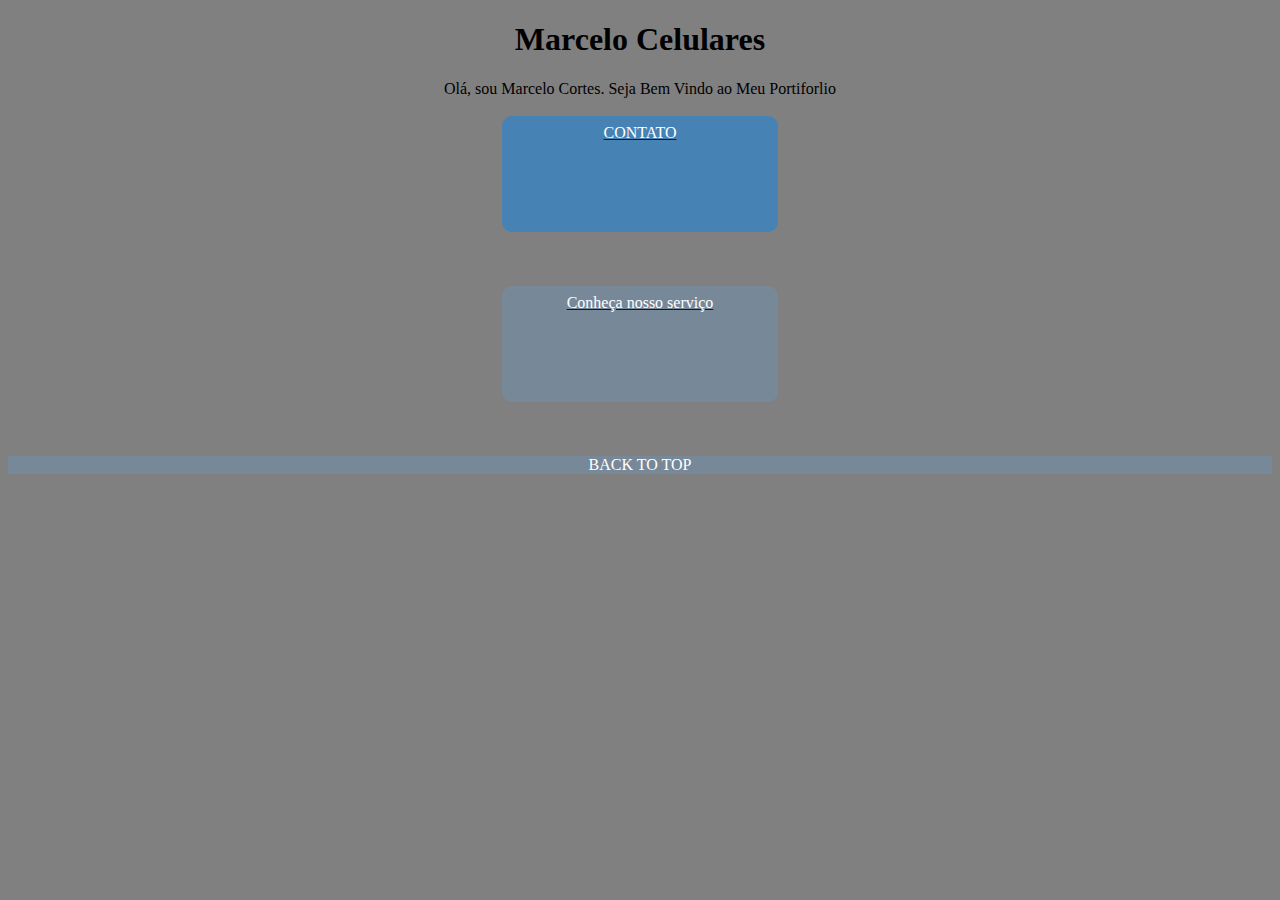
<file: index.html>
<!DOCTYPE html> 
<html> 
<head> 
<link rel='stylesheet' type='text/css' href='arquivo.css'>
<meta charset='UTF-8'>
<title> Site Marcelo 0.1 </title>
</head> 
<body bgcolor='gray'>
<h1><center>Marcelo Celulares</center></h1>
<header> <center> Olá, sou Marcelo Cortes. Seja Bem Vindo ao Meu Portiforlio </center> </header> <br>
<center>
<div id='contato'><a href='pag2.html'><font color='white'>CONTATO</a></div><br> <br><br>
<div id='trabalho'><a href='pag3.html'><font color='white'>Conheça nosso serviço</a></div><br> <br><br>
<footer><center>BACK TO TOP </center></footer>
</body> 
</html>
</file>
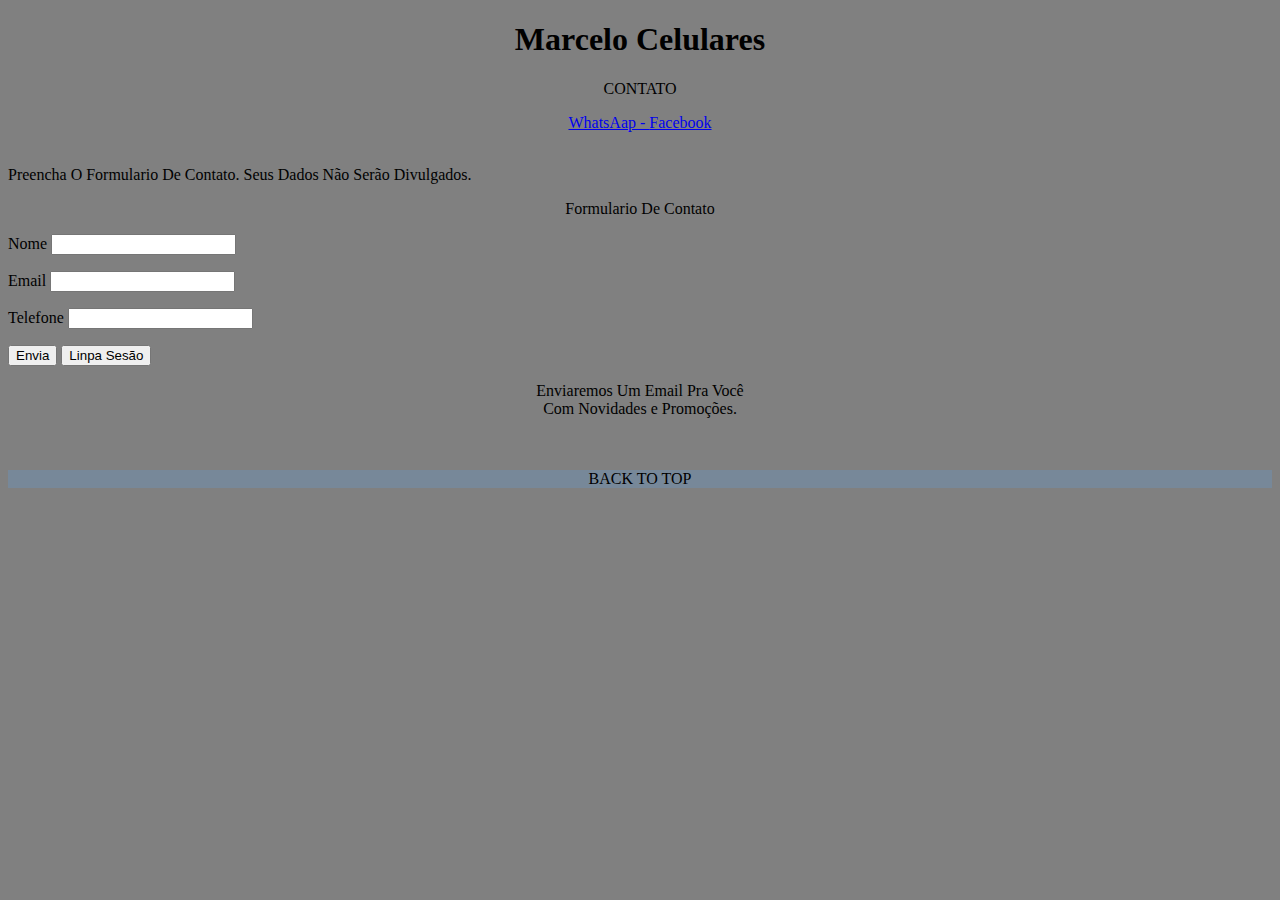
<file: pag2.html>
<!DOCTYPE html> 
<html> 
<head> 
<link rel='stylesheet' type='text/css' href='arquivo.css'>
<meta charset='UTF-8'>
</head> 
<body bgcolor='gray'>
<h1><center>Marcelo Celulares </center></h1>
<p> <center> CONTATO </center>  </p> 
<center><a class="active" href='https://api.whatsapp.com/send?phone=5532984324183&text=Ol%C3%A1%2C%20J%C3%A1%20vamos%20te%20atender.'>WhatsAap - </a>
<a href='https://www.facebook.com/marcelo.cortes.7545708'> Facebook</center> </a> <br>
<p> Preencha O Formulario De Contato. Seus Dados Não Serão Divulgados.</p>
<p><center>Formulario De Contato</center></p>
<p> Nome <input type="text" name='Nome' > </p>
<p> Email <input type='email' name='E-mail' ></p> 
<p> Telefone <input type='number'> </p>
<input type='submit' name='submit' value='Envia'>
<input type='reset' name='reset' value='Linpa Sesão'>
<p> <center>Enviaremos Um Email Pra Você </br>Com Novidades e Promoções.</center> </p> <br> <br>
<footer> <center>BACK TO TOP </cente></footer>
</body>
</html>
</file>
<file: arquivo.css>
img{
position:relativa;
height:200px; width:200px;
left:100px; right:100px;
}

article{
      background:#6495ED;
      height:100px; width:260px;
      left:200px; right:200px;
      border: 8px solid violet;
      border-radius: 12px;
      border-radius: 10px;
}

#contato{
        background:#4682B4;
        height:100px; width:260px;
        left:200px; right:200x;
        border:8px solid #4682B4;
        border-radius:10px;
}

#trabalho{
        background:#778899;
        height:100px; width:260px;
        left:200px; right:200x;
        border:8px solid #778899;
        border-radius:10px

}

footer{
      background:#778899;
}
</file>
